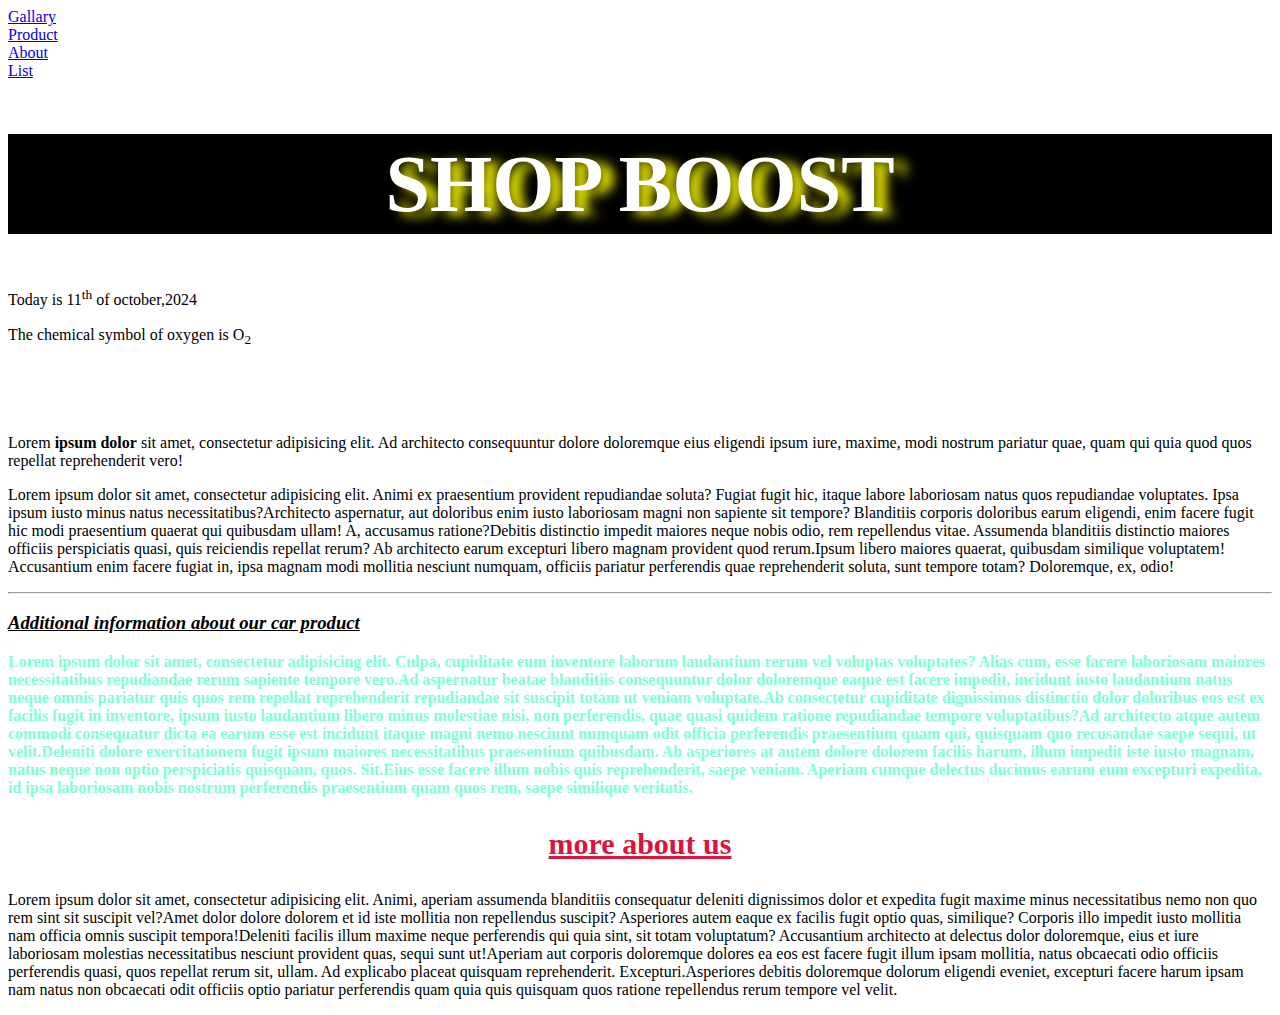
<file: index.html>
<!doctype html>
<html lang="en">
<head>
    <meta charset="UTF-8">
    <meta name="viewport"
          content="width=device-width, user-scalable=no, initial-scale=1.0, maximum-scale=1.0, minimum-scale=1.0">
    <meta http-equiv="X-UA-Compatible" content="ie=edge">
    <link rel="stylesheet" href="css/main.css">
    <link rel="icon" href="assets/home.png">
    <title>Homepage</title>
</head>
<body>
<a href=""></a>
<a href="gallary.html" target="_blank">Gallary</a><br>
<a href="product.html" target="_parent">Product</a><br>
<a href="about.html">About</a><br>
<a href="list.html">List</a>



<h1>SHOP BOOST</h1>
<p>Today is 11<sup>th</sup> of october,2024</p>
<p>The chemical symbol of oxygen is O<sub>2</sub></p>
<br><br><br>
<p>Lorem <b>ipsum dolor</b> sit amet, consectetur adipisicing elit. Ad architecto consequuntur dolore doloremque eius eligendi ipsum iure, maxime, modi nostrum pariatur quae, quam qui quia quod quos repellat reprehenderit vero!</p>
<p><span>Lorem ipsum dolor sit amet, consectetur adipisicing elit. Animi ex praesentium provident repudiandae soluta? Fugiat fugit hic, itaque labore laboriosam natus quos repudiandae voluptates. Ipsa ipsum iusto minus natus necessitatibus?</span><span>Architecto aspernatur, aut doloribus enim iusto laboriosam magni non sapiente sit tempore? Blanditiis corporis doloribus earum eligendi, enim facere fugit hic modi praesentium quaerat qui quibusdam ullam! A, accusamus ratione?</span><span>Debitis distinctio impedit maiores neque nobis odio, rem repellendus vitae. Assumenda blanditiis distinctio maiores officiis perspiciatis quasi, quis reiciendis repellat rerum? Ab architecto earum excepturi libero magnam provident quod rerum.</span><span>Ipsum libero maiores quaerat, quibusdam similique voluptatem! Accusantium enim facere fugiat in, ipsa magnam modi mollitia nesciunt numquam, officiis pariatur perferendis quae reprehenderit soluta, sunt tempore totam? Doloremque, ex, odio!</span></p>

<hr>

<h3> <u> <i>Additional information about our car product</i> </u> </h3>
<p style="color: aquamarine;font-weight: bold"><span>Lorem ipsum dolor sit amet, consectetur adipisicing elit. Culpa, cupiditate eum inventore laborum laudantium rerum vel voluptas voluptates? Alias cum, esse facere laboriosam maiores necessitatibus repudiandae rerum sapiente tempore vero.</span><span>Ad aspernatur beatae blanditiis consequuntur dolor doloremque eaque est facere impedit, incidunt iusto laudantium natus neque omnis pariatur quis quos rem repellat reprehenderit repudiandae sit suscipit totam ut veniam voluptate.</span><span>Ab consectetur cupiditate dignissimos distinctio dolor doloribus eos est ex facilis fugit in inventore, ipsum iusto laudantium libero minus molestiae nisi, non perferendis, quae quasi quidem ratione repudiandae tempore voluptatibus?</span><span>Ad architecto atque autem commodi consequatur dicta ea earum esse est incidunt itaque magni nemo nesciunt numquam odit officia perferendis praesentium quam qui, quisquam quo recusandae saepe sequi, ut velit.</span><span>Deleniti dolore exercitationem fugit ipsum maiores necessitatibus praesentium quibusdam. Ab asperiores at autem dolore dolorem facilis harum, illum impedit iste iusto magnam, natus neque non optio perspiciatis quisquam, quos. Sit.</span><span>Eius esse facere illum nobis quis reprehenderit, saepe veniam. Aperiam cumque delectus ducimus earum eum excepturi expedita, id ipsa laboriosam nobis nostrum perferendis praesentium quam quos rem, saepe similique veritatis.</span></p>
<h3 style="color: crimson;text-align: center;font-size: 30px"> <u>more about us</u> </h3>
<p><span>Lorem ipsum dolor sit amet, consectetur adipisicing elit. Animi, aperiam assumenda blanditiis consequatur deleniti dignissimos dolor et expedita fugit maxime minus necessitatibus nemo non quo rem sint sit suscipit vel?</span><span>Amet dolor dolore dolorem et id iste mollitia non repellendus suscipit? Asperiores autem eaque ex facilis fugit optio quas, similique? Corporis illo impedit iusto mollitia nam officia omnis suscipit tempora!</span><span>Deleniti facilis illum maxime neque perferendis qui quia sint, sit totam voluptatum? Accusantium architecto at delectus dolor doloremque, eius et iure laboriosam molestias necessitatibus nesciunt provident quas, sequi sunt ut!</span><span>Aperiam aut corporis doloremque dolores ea eos est facere fugit illum ipsam mollitia, natus obcaecati odio officiis perferendis quasi, quos repellat rerum sit, ullam. Ad explicabo placeat quisquam reprehenderit. Excepturi.</span><span>Asperiores debitis doloremque dolorum eligendi eveniet, excepturi facere harum ipsam nam natus non obcaecati odit officiis optio pariatur perferendis quam quia quis quisquam quos ratione repellendus rerum tempore vel velit.</span></p>







</body>
</html>
</file>
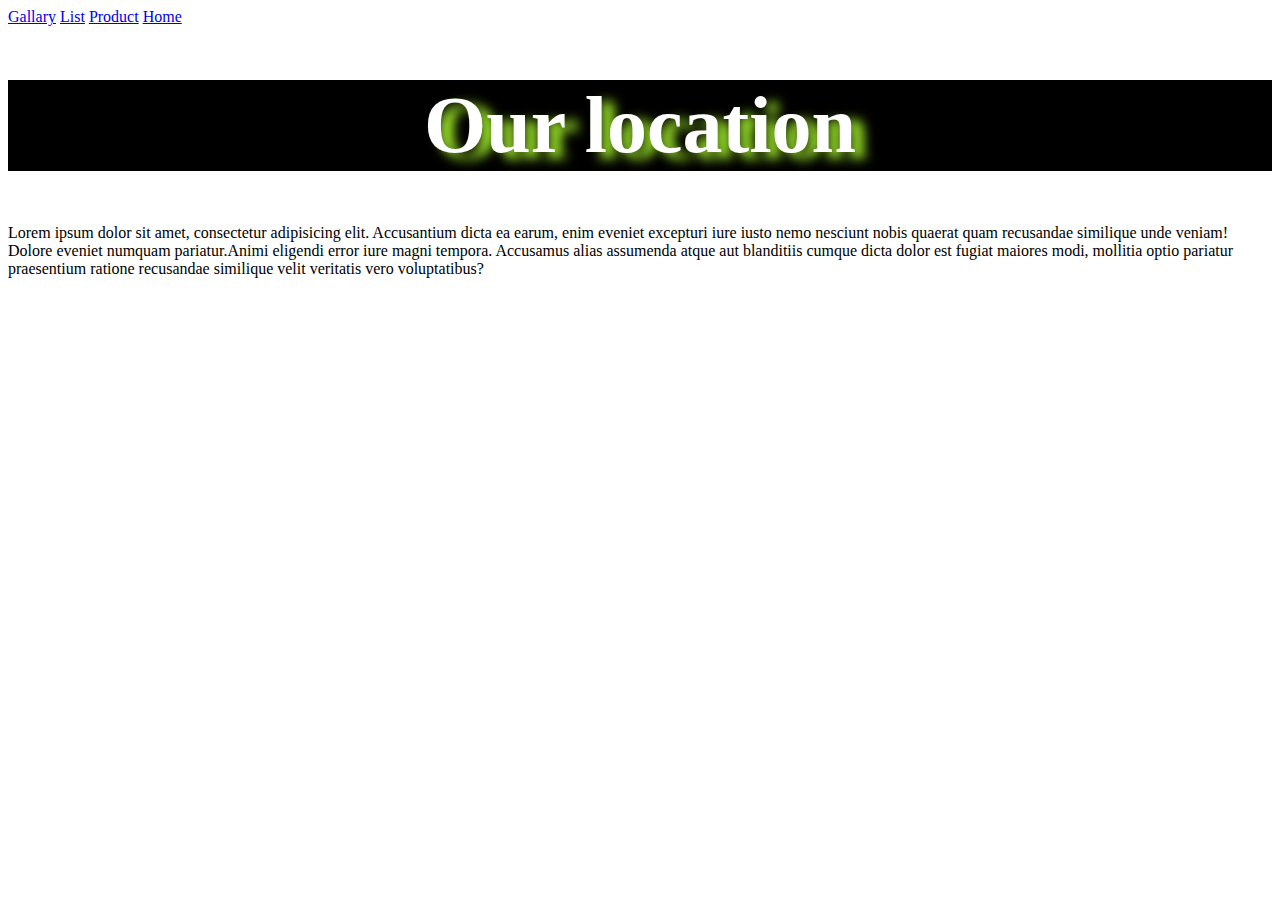
<file: about.html>
<!doctype html>
<html lang="en">
<head>
    <meta charset="UTF-8">
    <meta name="viewport"
          content="width=device-width, user-scalable=no, initial-scale=1.0, maximum-scale=1.0, minimum-scale=1.0">
    <meta http-equiv="X-UA-Compatible" content="ie=edge">
    <title>About us</title>
  <style>
    h1{
      text-align: center;
      background-color: black;
      color: white;
      font-size: 80px;
      font-weight: bolder;
      text-shadow: 12px 6px 12px greenyellow;
    }
  </style>
</head>
<body>
<a href="gallary.html">Gallary</a>
<a href="list.html">List</a>
<a href="product.html">Product</a>
<a href="index.html">Home</a>




<h1>Our location</h1>
<p><span>Lorem ipsum dolor sit amet, consectetur adipisicing elit. Accusantium dicta ea earum, enim eveniet excepturi iure iusto nemo nesciunt nobis quaerat quam recusandae similique unde veniam! Dolore eveniet numquam pariatur.</span><span>Animi eligendi error iure magni tempora. Accusamus alias assumenda atque aut blanditiis cumque dicta dolor est fugiat maiores modi, mollitia optio pariatur praesentium ratione recusandae similique velit veritatis vero voluptatibus?</span></p>
<iframe src="https://www.google.com/maps/embed?pb=!1m18!1m12!1m3!1d3988.846296276522!2d36.80071559999999!3d-1.2647607999999857!2m3!1f0!2f0!3f0!3m2!1i1024!2i768!4f13.1!3m3!1m2!1s0x182f1791a3266197%3A0x1b878049a1937f81!2sKipro%20Center%20Dental%20Clinic!5e0!3m2!1sen!2ske!4v1728997230081!5m2!1sen!2ske" width="100%" height="500" style="border:0;" allowfullscreen="" loading="lazy" referrerpolicy="no-referrer-when-downgrade"></iframe>




</body>
</html>
</file>
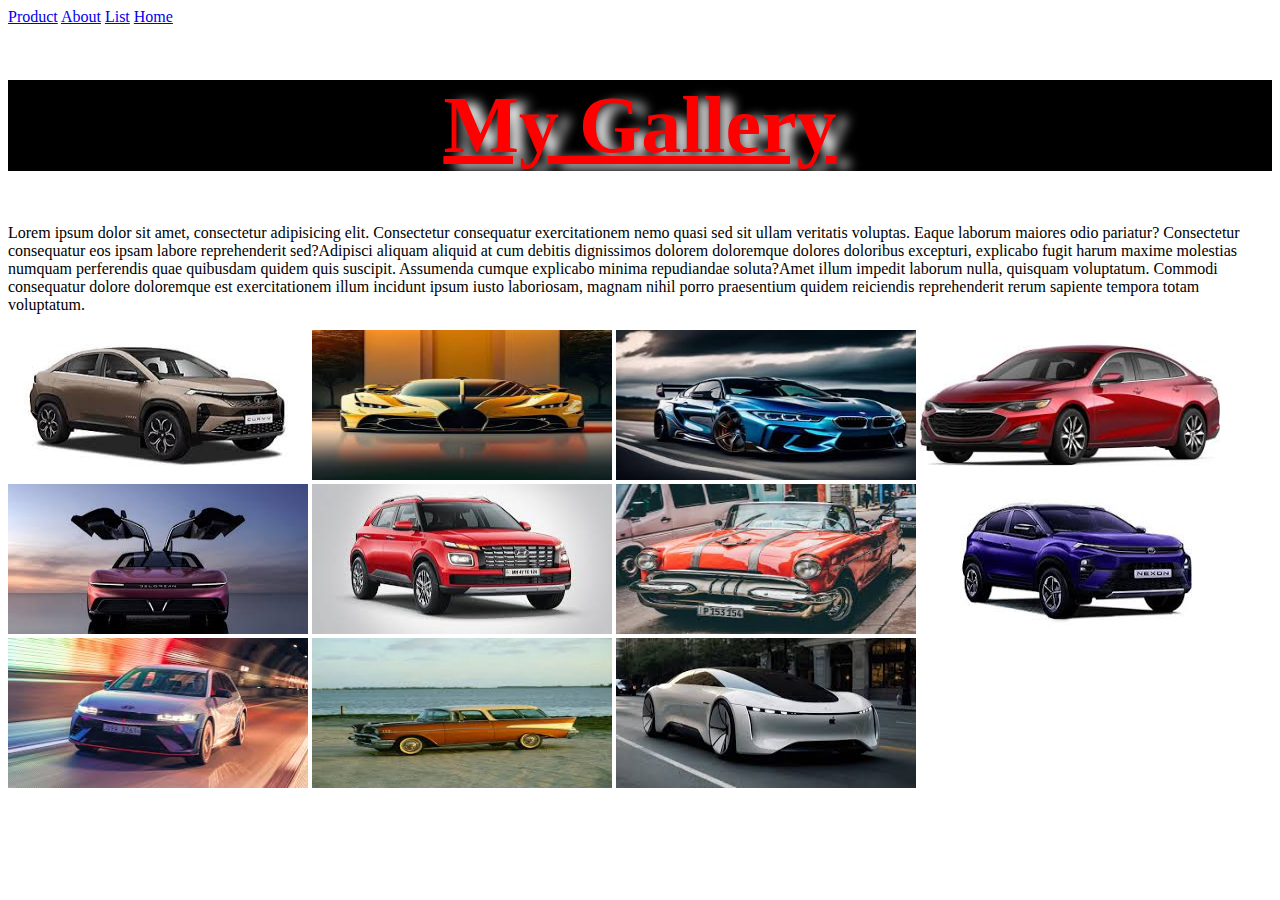
<file: gallary.html>
<!doctype html>
<html lang="en">
<head>
    <meta charset="UTF-8">
    <meta name="viewport"
          content="width=device-width, user-scalable=no, initial-scale=1.0, maximum-scale=1.0, minimum-scale=1.0">
    <meta http-equiv="X-UA-Compatible" content="ie=edge">
    <link rel="icon" href="assets/gallery.png">
    <title>Gallery page</title>
    <link rel="stylesheet" href="css/style.css">
</head>
<body>
<a href="product.html">Product</a>
<a href="about.html">About</a>
<a href=list.html">List</a>
<a href="index.html">Home</a>

<h1> My Gallery</h1>
<p><span>Lorem ipsum dolor sit amet, consectetur adipisicing elit. Consectetur consequatur exercitationem nemo quasi sed sit ullam veritatis voluptas. Eaque laborum maiores odio pariatur? Consectetur consequatur eos ipsam labore reprehenderit sed?</span><span>Adipisci aliquam aliquid at cum debitis dignissimos dolorem doloremque dolores doloribus excepturi, explicabo fugit harum maxime molestias numquam perferendis quae quibusdam quidem quis suscipit. Assumenda cumque explicabo minima repudiandae soluta?</span><span>Amet illum impedit laborum nulla, quisquam voluptatum. Commodi consequatur dolore doloremque est exercitationem illum incidunt ipsum iusto laboriosam, magnam nihil porro praesentium quidem reiciendis reprehenderit rerum sapiente tempora totam voluptatum.</span></p>
<img src="assets/car1.jpg" alt="">
<img src="assets/car2.jpg" alt="">
<img src="assets/car3.jpg" alt="">
<img src="assets/car4.jpg" alt="">
<img src="assets/car5.jpg" alt="">
<img src="assets/car 6.jpg" alt="">
<img src="assets/car7.jpg" alt="">
<img src="assets/car8.jpg" alt="">
<img src="assets/car9.jpg" alt="">
<img src="assets/car10.jpg" alt="">
<img src="assets/car11.jpg" alt="">















</body>
</html>
</file>
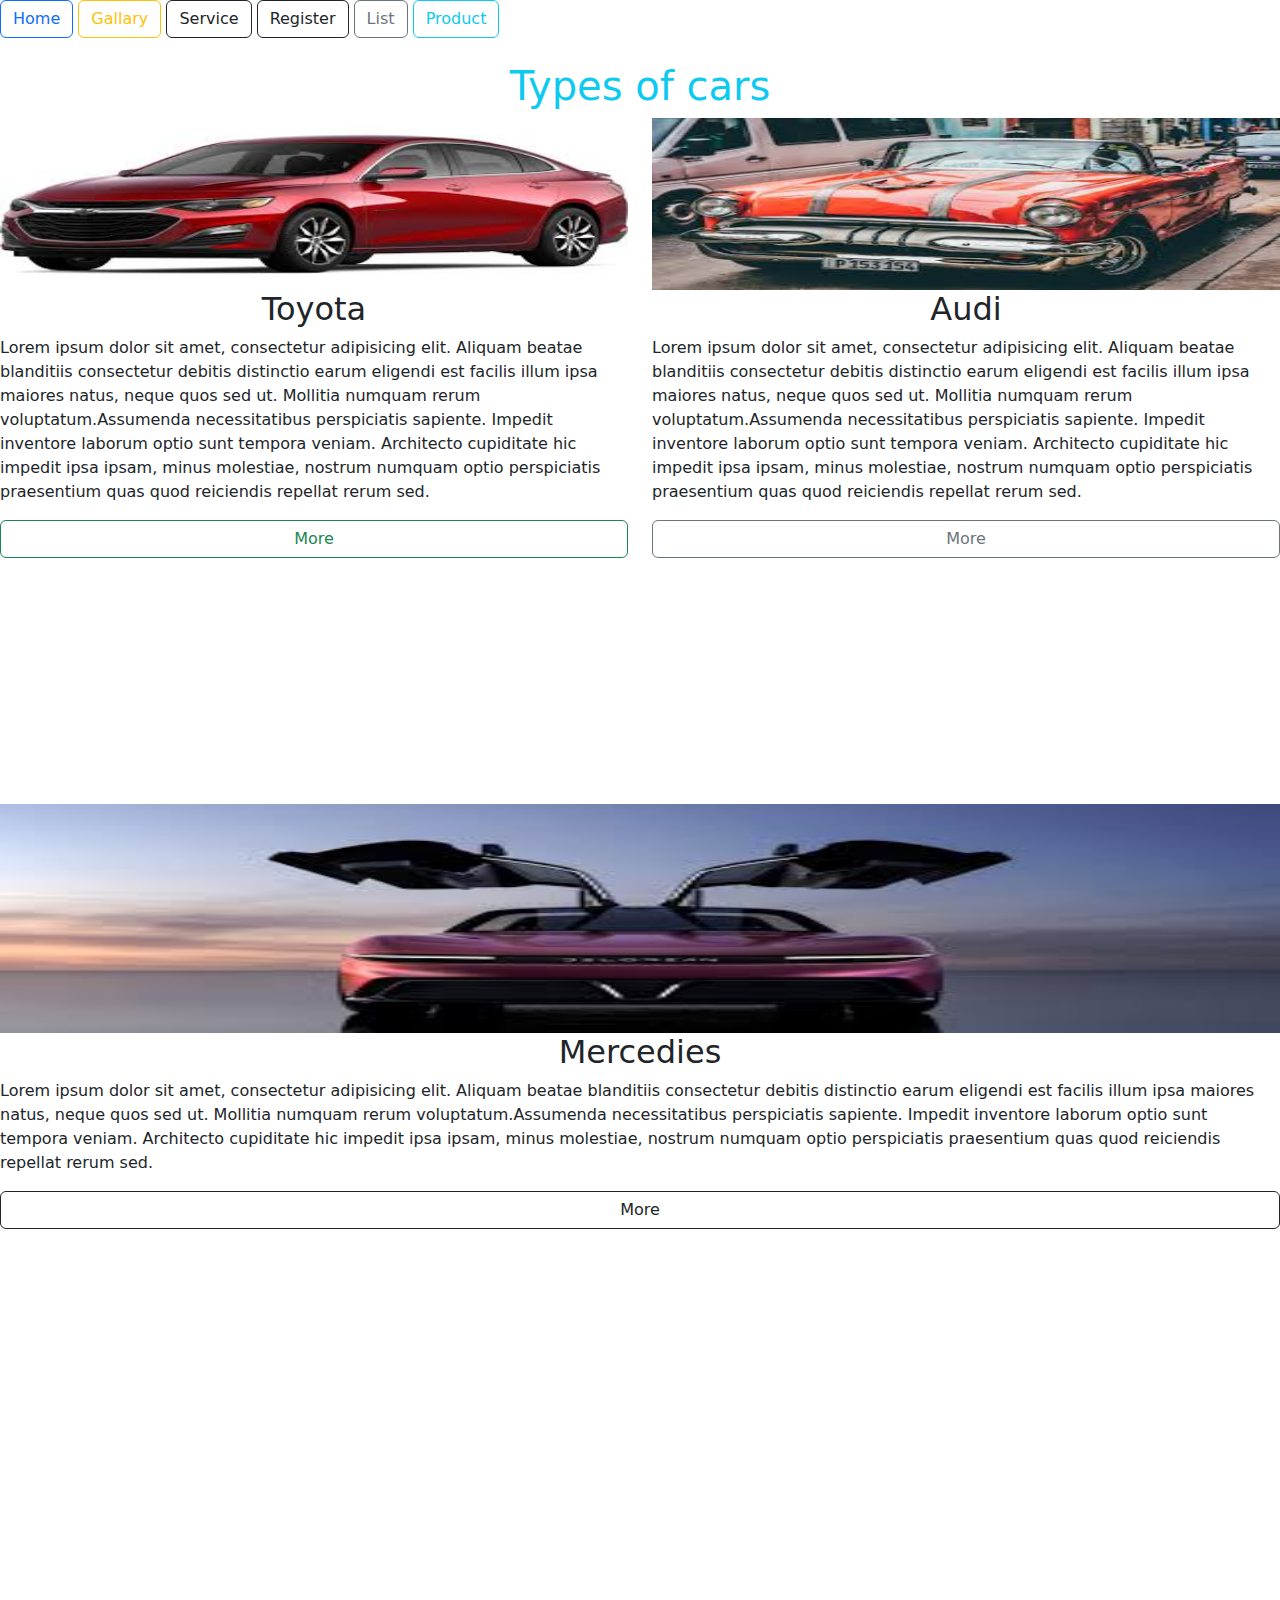
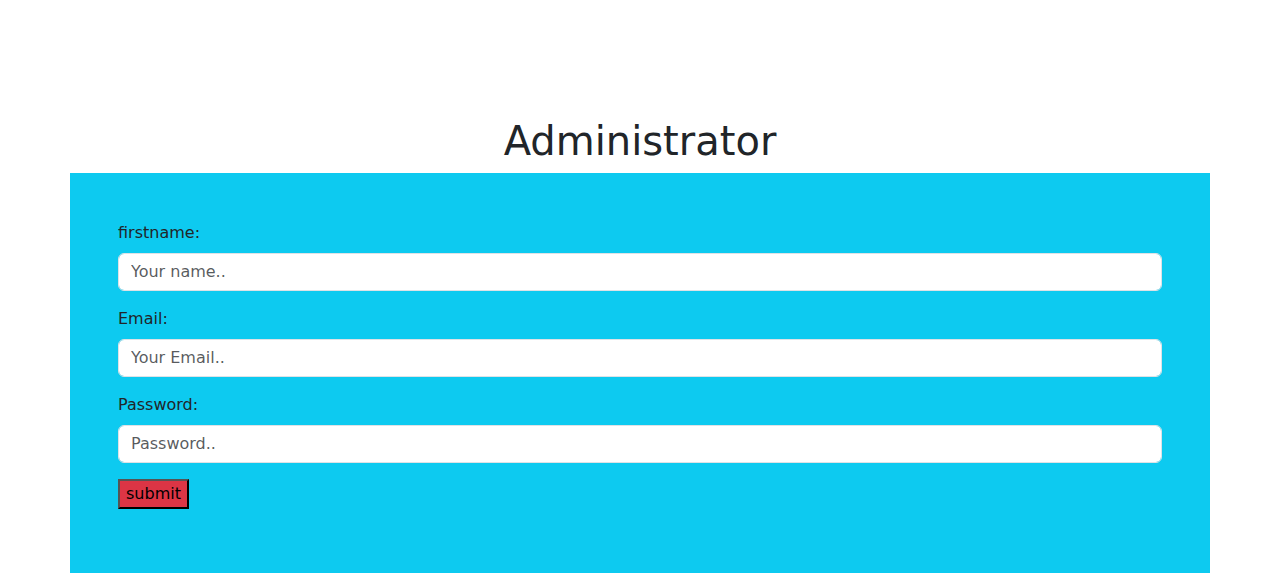
<file: landingpage.html>
<!doctype html>
<html lang="en">
<head>
    <meta charset="UTF-8">
    <meta name="viewport"
          content="width=device-width, user-scalable=no, initial-scale=1.0, maximum-scale=1.0, minimum-scale=1.0">
    <meta http-equiv="X-UA-Compatible" content="ie=edge">
    <link rel="stylesheet" href="bootsrap/css/bootstrap.min.css">
  <script src="bootsrap/js/bootstrap.min.js"></script>
    <title>neptune</title>
</head>
<body>

<a href="index.html" class="btn btn-outline-primary">Home</a>
<a href="gallary.html" class="btn btn-outline-warning">Gallary</a>
<a href="sevices.html" class="btn btn-outline-dark">Service</a>
<a href="register.html" class="btn btn-outline-dark">Register</a>
<a href="list.html" class="btn btn-outline-secondary">List</a>
<a href="product.html" class="btn btn-outline-info">Product</a>

<h1 class="text-center text-info mt-4" >Types of cars</h1>
<div class="row">
    <div class="col">
        <img src="assets/car4.jpg" alt="" class="w-100 h-25">
        <h2 class="text-center">Toyota</h2>
        <p><span>Lorem ipsum dolor sit amet, consectetur adipisicing elit. Aliquam beatae blanditiis consectetur debitis distinctio earum eligendi est facilis illum ipsa maiores natus, neque quos sed ut. Mollitia numquam rerum voluptatum.</span><span>Assumenda necessitatibus perspiciatis sapiente. Impedit inventore laborum optio sunt tempora veniam. Architecto cupiditate hic impedit ipsa ipsam, minus molestiae, nostrum numquam optio perspiciatis praesentium quas quod reiciendis repellat rerum sed.</span></p>
        <div class="d-grid">
            <button class="btn btn-outline-success">More</button>
        </div>
    </div>

    <div class="col">
        <img src="assets/car7.jpg" alt="" class="w-100 h-25">
        <h2 class="text-center">Audi</h2>
        <p><span>Lorem ipsum dolor sit amet, consectetur adipisicing elit. Aliquam beatae blanditiis consectetur debitis distinctio earum eligendi est facilis illum ipsa maiores natus, neque quos sed ut. Mollitia numquam rerum voluptatum.</span><span>Assumenda necessitatibus perspiciatis sapiente. Impedit inventore laborum optio sunt tempora veniam. Architecto cupiditate hic impedit ipsa ipsam, minus molestiae, nostrum numquam optio perspiciatis praesentium quas quod reiciendis repellat rerum sed.</span></p>
        <div class="d-grid">





            <button class="btn btn-outline-secondary">More</button>
        </div>
    </div>

    <div>
       <img src="assets/car5.jpg" alt="" class="w-100 h-25">
        <h2 class="text-center">Mercedies</h2>
        <p><span>Lorem ipsum dolor sit amet, consectetur adipisicing elit. Aliquam beatae blanditiis consectetur debitis distinctio earum eligendi est facilis illum ipsa maiores natus, neque quos sed ut. Mollitia numquam rerum voluptatum.</span><span>Assumenda necessitatibus perspiciatis sapiente. Impedit inventore laborum optio sunt tempora veniam. Architecto cupiditate hic impedit ipsa ipsam, minus molestiae, nostrum numquam optio perspiciatis praesentium quas quod reiciendis repellat rerum sed.</span></p>
        <div class="d-grid">
            <button class="btn btn-outline-dark">More</button>
        </div>
    </div>




</div>

<h1 class="text-center">Administrator</h1>
<form action="" class="bg-info container p-5">
    <label for="fname" class="form-label">firstname: </label>
    <input type="text" id="fname" name="firstname" placeholder="Your name.." required="required" class="form-control mb-3">
    <label for="email" class="form-label">Email: </label>
    <input type="email" id="email" name="email" placeholder="Your Email.." required="required" class="form-control mb-3">
    <label for="password" class="form-label">Password: </label>
    <input type="password" id="password" name="password" placeholder="Password.." required="required" class="form-control mb-3">

    <button type="submit" class="mb-3 bg-danger">submit</button>




</form>









</body>
</html>
</file>
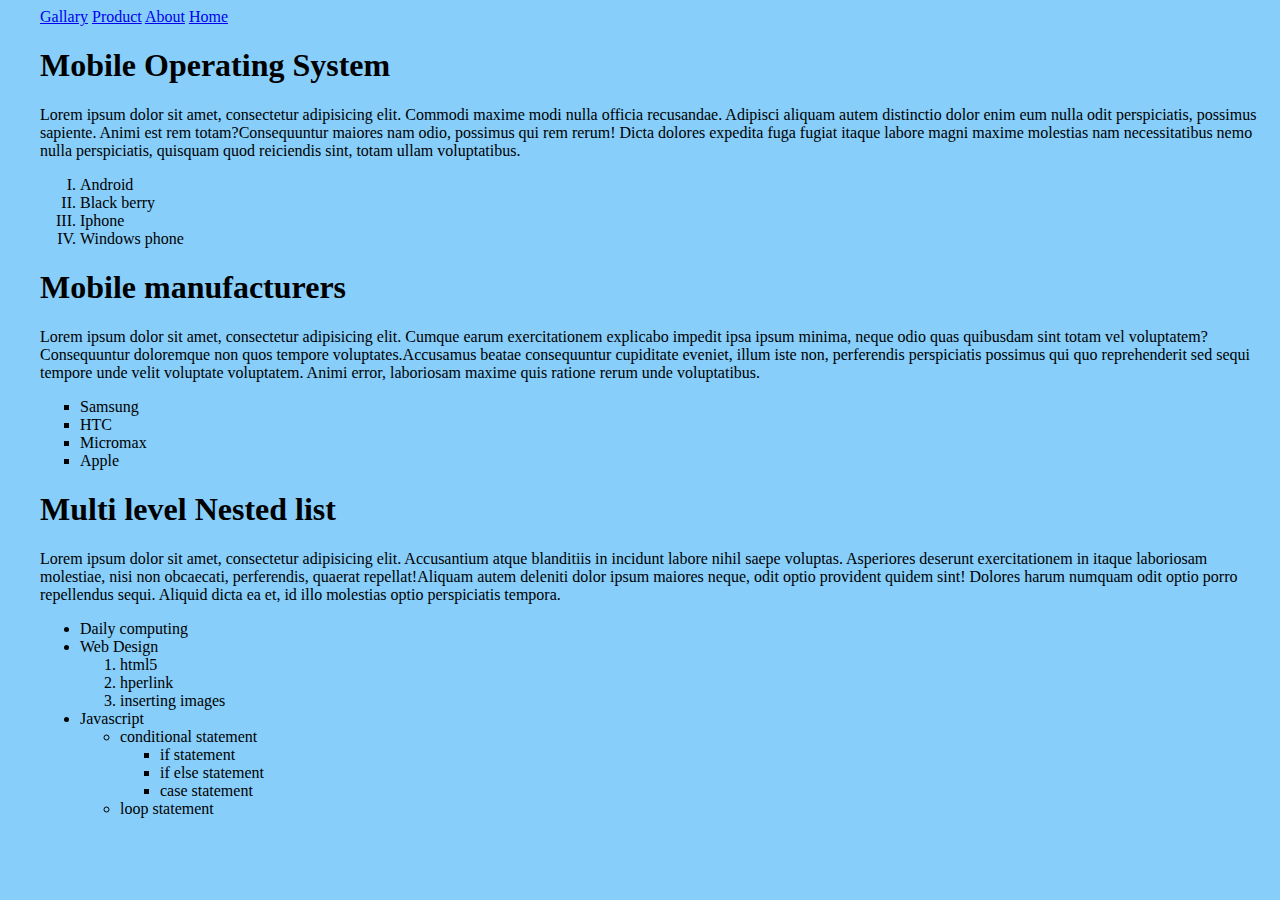
<file: list.html>
<!doctype html>
<html lang="en">
<head>
    <meta charset="UTF-8">
    <meta name="viewport"
          content="width=device-width, user-scalable=no, initial-scale=1.0, maximum-scale=1.0, minimum-scale=1.0">
    <meta http-equiv="X-UA-Compatible" content="ie=edge">
  <link rel="icon" href="assets/list.png">
    <title>list page</title>
  <style>
    body{
      background-color: lightskyblue;
      margin-left: 40px;
    }


  </style>
</head>
<body>
<a href="gallary.html">Gallary</a>
<a href="product.html">Product</a>
<a href="about.html">About</a>
<a href="index.html">Home</a>

<h1>Mobile Operating System</h1>
<p><span>Lorem ipsum dolor sit amet, consectetur adipisicing elit. Commodi maxime modi nulla officia recusandae. Adipisci aliquam autem distinctio dolor enim eum nulla odit perspiciatis, possimus sapiente. Animi est rem totam?</span><span>Consequuntur maiores nam odio, possimus qui rem rerum! Dicta dolores expedita fuga fugiat itaque labore magni maxime molestias nam necessitatibus nemo nulla perspiciatis, quisquam quod reiciendis sint, totam ullam voluptatibus.</span></p>
<ol type="I">
  <li>Android</li>
  <li>Black berry</li>
  <li>Iphone</li>
  <li>Windows phone</li>

</ol>

<h1>Mobile manufacturers</h1>
<p><span>Lorem ipsum dolor sit amet, consectetur adipisicing elit. Cumque earum exercitationem explicabo impedit ipsa ipsum minima, neque odio quas quibusdam sint totam vel voluptatem? Consequuntur doloremque non quos tempore voluptates.</span><span>Accusamus beatae consequuntur cupiditate eveniet, illum iste non, perferendis perspiciatis possimus qui quo reprehenderit sed sequi tempore unde velit voluptate voluptatem. Animi error, laboriosam maxime quis ratione rerum unde voluptatibus.</span></p>
<ul style="list-style-type: square">
  <li>Samsung</li>
  <li>HTC</li>
  <li>Micromax</li>
  <li>Apple</li>

</ul>

<h1>Multi level Nested list </h1>
<p><span>Lorem ipsum dolor sit amet, consectetur adipisicing elit. Accusantium atque blanditiis in incidunt labore nihil saepe voluptas. Asperiores deserunt exercitationem in itaque laboriosam molestiae, nisi non obcaecati, perferendis, quaerat repellat!</span><span>Aliquam autem deleniti dolor ipsum maiores neque, odit optio provident quidem sint! Dolores harum numquam odit optio porro repellendus sequi. Aliquid dicta ea et, id illo molestias optio perspiciatis tempora.</span></p>
<ul>
  <li>Daily computing</li>
  <li>Web Design
     <ol>
       <li>html5</li>
       <li>hperlink</li>
       <li>inserting images</li>
     </ol>

  </li>
  <li>Javascript
    <ul>
      <li>conditional statement
         <ul>
           <li>if statement</li>
           <li>if else statement</li>
           <li>case statement</li>
         </ul>

      </li>
      <li>loop statement</li>
    </ul>



  </li>
</ul>






</body>
</html>
</file>
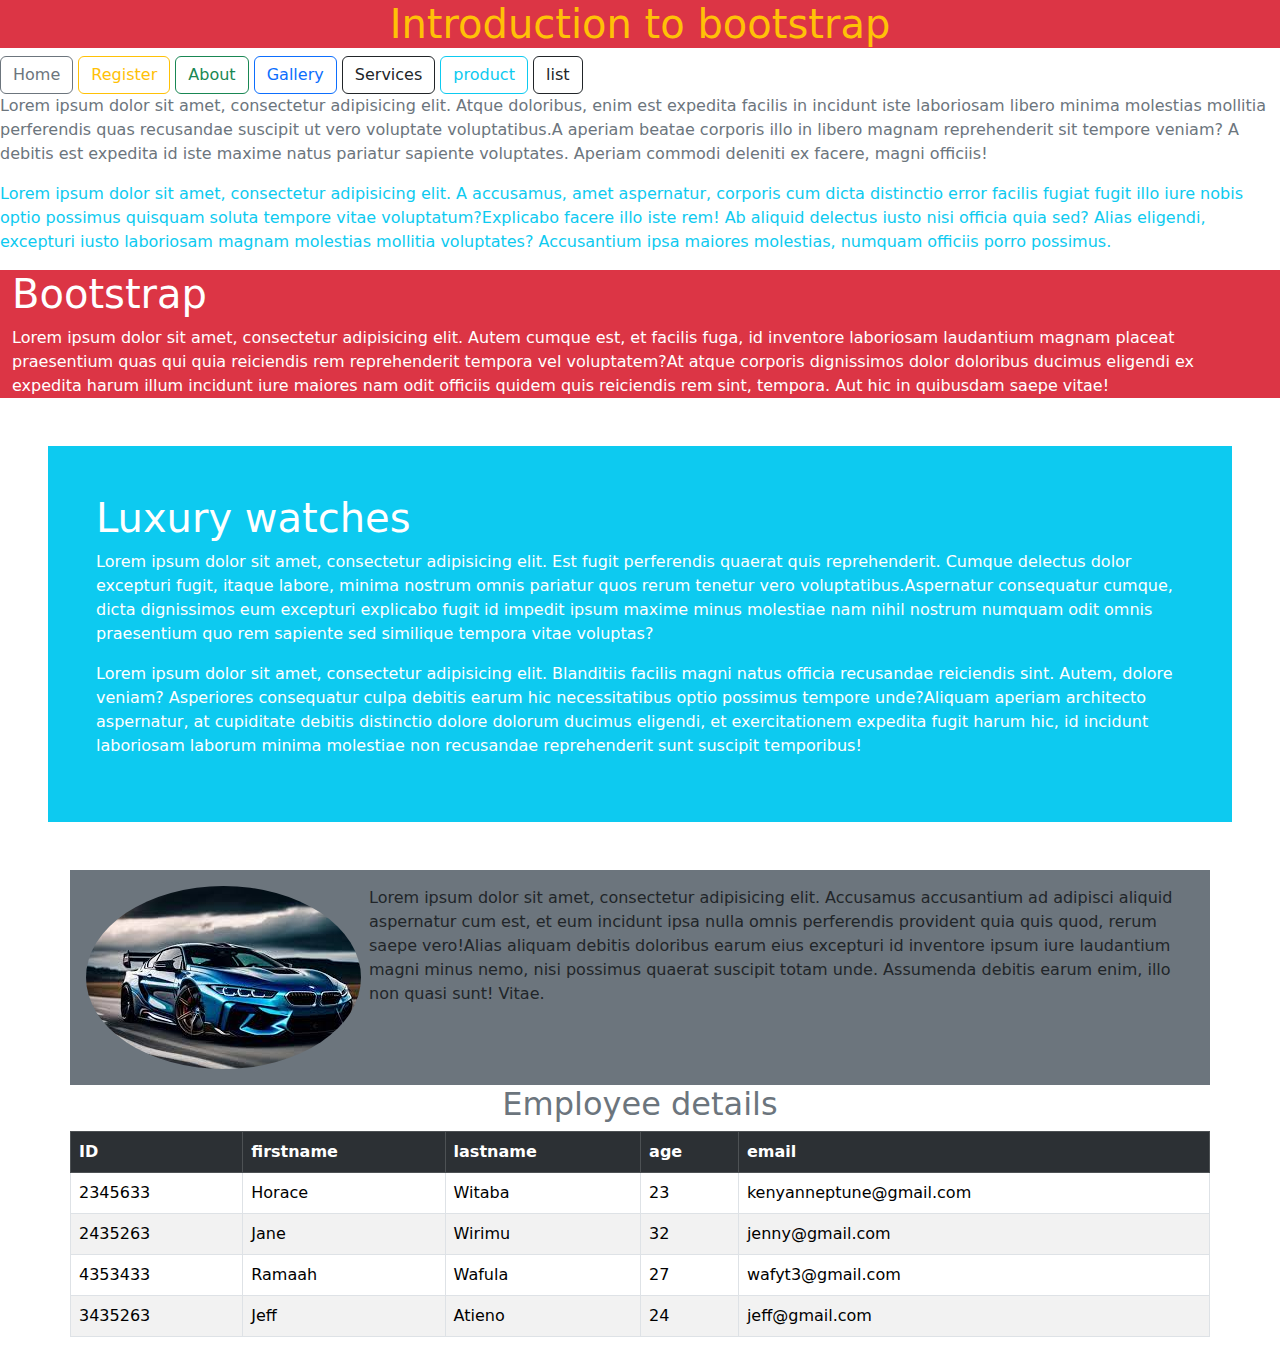
<file: main.html>
<!doctype html>
<html lang="en">
<head>
    <meta charset="UTF-8">
    <meta name="viewport"
          content="width=device-width, user-scalable=no, initial-scale=1.0, maximum-scale=1.0, minimum-scale=1.0">
    <meta http-equiv="X-UA-Compatible" content="ie=edge">
    <title>Neptune</title>
    <link rel="stylesheet" href="bootsrap/css/bootstrap.min.css">
    <script src="bootsrap/js/bootstrap.min.js"></script>
</head>
<body>
<h1 class="text-warning text-center bg-danger">Introduction to bootstrap</h1>
<button class="btn btn-outline-secondary">Home</button>
<button class="btn btn-outline-warning">Register</button>
<button class="btn btn-outline-success">About</button>
<button class="btn btn-outline-primary">Gallery</button>
<button class="btn btn-outline-dark">Services</button>
<button class="btn btn-outline-info">product</button>
<button class="btn btn-outline-dark">list</button>
<p class="text-secondary"><span>Lorem ipsum dolor sit amet, consectetur adipisicing elit. Atque doloribus, enim est expedita facilis in incidunt iste laboriosam libero minima molestias mollitia perferendis quas recusandae suscipit ut vero voluptate voluptatibus.</span><span>A aperiam beatae corporis illo in libero magnam reprehenderit sit tempore veniam? A debitis est expedita id iste maxime natus pariatur sapiente voluptates. Aperiam commodi deleniti ex facere, magni officiis!</span></p>
<p class="text-info"><span>Lorem ipsum dolor sit amet, consectetur adipisicing elit. A accusamus, amet aspernatur, corporis cum dicta distinctio error facilis fugiat fugit illo iure nobis optio possimus quisquam soluta tempore vitae voluptatum?</span><span>Explicabo facere illo iste rem! Ab aliquid delectus iusto nisi officia quia sed? Alias eligendi, excepturi iusto laboriosam magnam molestias mollitia voluptates? Accusantium ipsa maiores molestias, numquam officiis porro possimus.</span></p>

<div class="bg-danger text-white container-fluid">
    <h1>Bootstrap</h1>
    <p><span>Lorem ipsum dolor sit amet, consectetur adipisicing elit. Autem cumque est, et facilis fuga, id inventore laboriosam laudantium magnam placeat praesentium quas qui quia reiciendis rem reprehenderit tempora vel voluptatem?</span><span>At atque corporis dignissimos dolor doloribus ducimus eligendi ex expedita harum illum incidunt iure maiores nam odit officiis quidem quis reiciendis rem sint, tempora. Aut hic in quibusdam saepe vitae!</span></p>

</div>
<div class="bg-info text-white m-5 p-5">
    <h1>Luxury watches</h1>
    <p><span>Lorem ipsum dolor sit amet, consectetur adipisicing elit. Est fugit perferendis quaerat quis reprehenderit. Cumque delectus dolor excepturi fugit, itaque labore, minima nostrum omnis pariatur quos rerum tenetur vero voluptatibus.</span><span>Aspernatur consequatur cumque, dicta dignissimos eum excepturi explicabo fugit id impedit ipsum maxime minus molestiae nam nihil nostrum numquam odit omnis praesentium quo rem sapiente sed similique tempora vitae voluptas?</span></p>
    <p><span>Lorem ipsum dolor sit amet, consectetur adipisicing elit. Blanditiis facilis magni natus officia recusandae reiciendis sint. Autem, dolore veniam? Asperiores consequatur culpa debitis earum hic necessitatibus optio possimus tempore unde?</span><span>Aliquam aperiam architecto aspernatur, at cupiditate debitis distinctio dolore dolorum ducimus eligendi, et exercitationem expedita fugit harum hic, id incidunt laboriosam laborum minima molestiae non recusandae reprehenderit sunt suscipit temporibus!</span></p>
</div>

<div class="bg-secondary container p-3 d-flex">
    <img src="assets/car3.jpg" alt="" class="me-2 rounded-circle w-25 h-25">
    <p><span>Lorem ipsum dolor sit amet, consectetur adipisicing elit. Accusamus accusantium ad adipisci aliquid aspernatur cum est, et eum incidunt ipsa nulla omnis perferendis provident quia quis quod, rerum saepe vero!</span><span>Alias aliquam debitis doloribus earum eius excepturi id inventore ipsum iure laudantium magni minus nemo, nisi possimus quaerat suscipit totam unde. Assumenda debitis earum enim, illo non quasi sunt! Vitae.</span></p>

</div>

<h2 class="text-center text-secondary ">Employee details</h2>
<table class="table table-bordered table-striped table-hover container">
    <tr class="table-dark">
        <th>ID</th>
        <th>firstname</th>
        <th>lastname</th>
        <th>age</th>
        <th>email</th>
    </tr>

    <tr>

        <td>2345633</td>
        <td>Horace</td>
        <td>Witaba</td>
        <td>23</td>
        <td>kenyanneptune@gmail.com</td>
    </tr>

    <tr>
        <td>2435263</td>
        <td>Jane</td>
        <td>Wirimu</td>
        <td>32</td>
        <td>jenny@gmail.com</td>
    </tr>
    <tr>
        <td>4353433</td>
        <td>Ramaah</td>
        <td>Wafula</td>
        <td>27</td>
        <td>wafyt3@gmail.com</td>
    </tr>
    <tr>
        <td>3435263</td>
        <td>Jeff</td>
        <td>Atieno</td>
        <td>24</td>
        <td>jeff@gmail.com</td>
    </tr>



</table>
















</body>
</html>
</file>
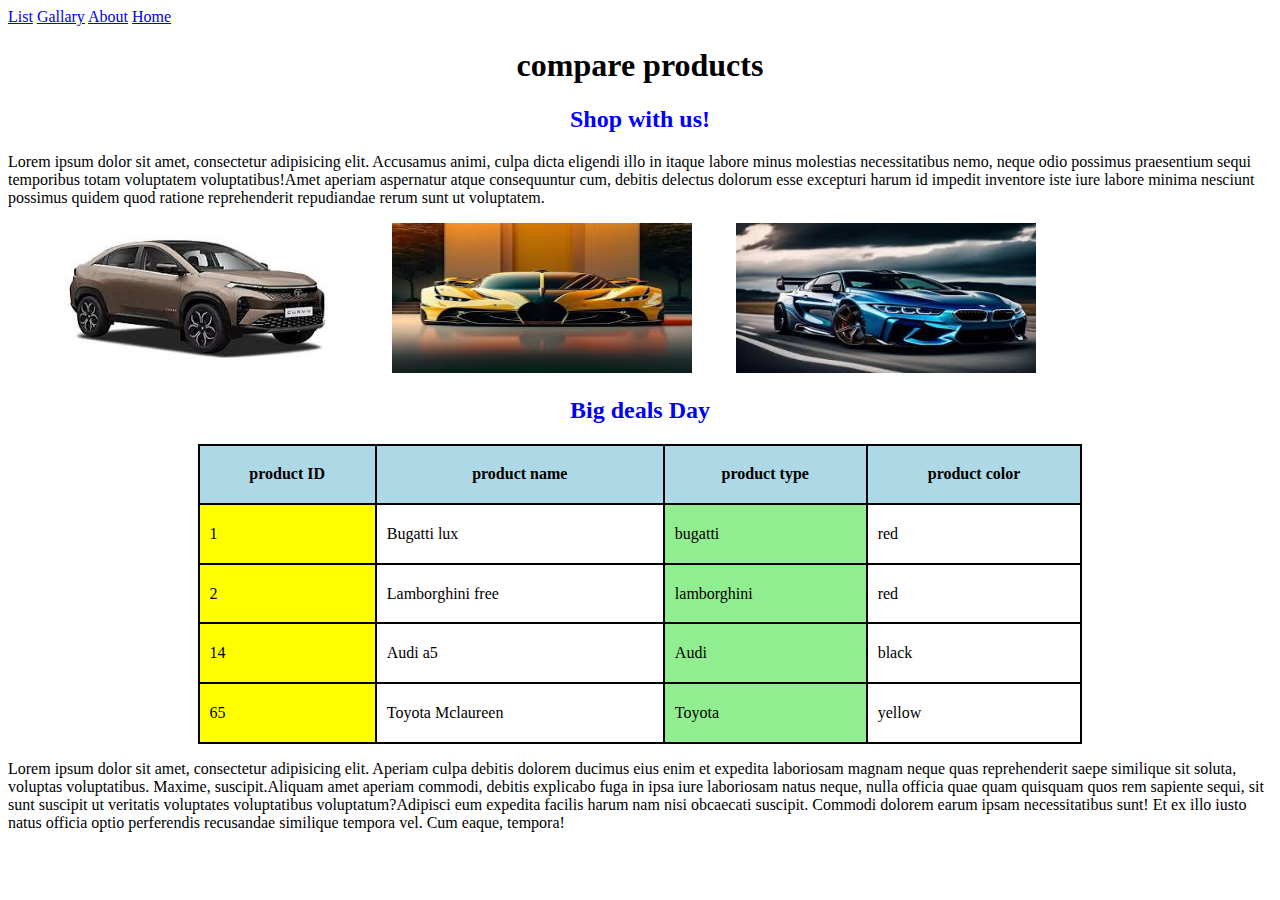
<file: product.html>
<!doctype html>
<html lang="en">
<head>
    <meta charset="UTF-8">
    <meta name="viewport"
          content="width=device-width, user-scalable=no, initial-scale=1.0, maximum-scale=1.0, minimum-scale=1.0">
    <meta http-equiv="X-UA-Compatible" content="ie=edge">
    <link rel="icon" href="assets/product.png">
    <title>Product info</title>

    <style>
        h1{
            text-align: center;
            font-weight: bold;
        }
        h2{
            text-align: center;
            color: blue;

        }
        img{
            width: 300px;
            height: 150px;
            margin-left: 40px;
        }
        table, th, td {
            border: 2px solid black;
            border-collapse: collapse;

        }
        table{
            width: 70%;
            height: 300px;
            margin: auto;

        }
        td{
            padding-left: 10px;
        }
        .one{
            background-color: yellow;
        }
        .two{
            background-color: lightgreen;
        }

    </style>
</head>
<body>

<a href="list.html">List</a>
<a href="gallary.html">Gallary</a>
<a href="about.html">About</a>
<a href="index.html">Home</a>



<h1>compare products</h1>
<h2>Shop with us!</h2>
<p><span>Lorem ipsum dolor sit amet, consectetur adipisicing elit. Accusamus animi, culpa dicta eligendi illo in itaque labore minus molestias necessitatibus nemo, neque odio possimus praesentium sequi temporibus totam voluptatem voluptatibus!</span><span>Amet aperiam aspernatur atque consequuntur cum, debitis delectus dolorum esse excepturi harum id impedit inventore iste iure labore minima nesciunt possimus quidem quod ratione reprehenderit repudiandae rerum sunt ut voluptatem.</span></p>
<img src="assets/car1.jpg" alt="">
<img src="assets/car2.jpg" alt="">
<img src="assets/car3.jpg" alt="">

<h2>Big deals Day</h2>
 <table>
     <tr style="background-color: lightblue">
         <th>product ID</th>
         <th>product name</th>
         <th>product type</th>
         <th>product color</th>
     </tr>
     <tr>
         <td class="one">1</td>
         <td>Bugatti lux</td>
         <td class="two">bugatti</td>
         <td>red</td>

     </tr>
     <tr>
         <td class="one">2</td>
         <td>Lamborghini free</td>
         <td class="two">lamborghini</td>
         <td>red</td>
     </tr>
     <tr>
         <td class="one">14</td>
         <td>Audi a5</td>
         <td class="two">Audi</td>
         <td>black</td>
     </tr>
     <tr>
         <td class="one">65</td>
         <td>Toyota Mclaureen</td>
         <td class="two">Toyota</td>
         <td>yellow</td>
     </tr>



 </table>
<p><span>Lorem ipsum dolor sit amet, consectetur adipisicing elit. Aperiam culpa debitis dolorem ducimus eius enim et expedita laboriosam magnam neque quas reprehenderit saepe similique sit soluta, voluptas voluptatibus. Maxime, suscipit.</span><span>Aliquam amet aperiam commodi, debitis explicabo fuga in ipsa iure laboriosam natus neque, nulla officia quae quam quisquam quos rem sapiente sequi, sit sunt suscipit ut veritatis voluptates voluptatibus voluptatum?</span><span>Adipisci eum expedita facilis harum nam nisi obcaecati suscipit. Commodi dolorem earum ipsam necessitatibus sunt! Et ex illo iusto natus officia optio perferendis recusandae similique tempora vel. Cum eaque, tempora!</span></p>






</body>
</html>
</file>
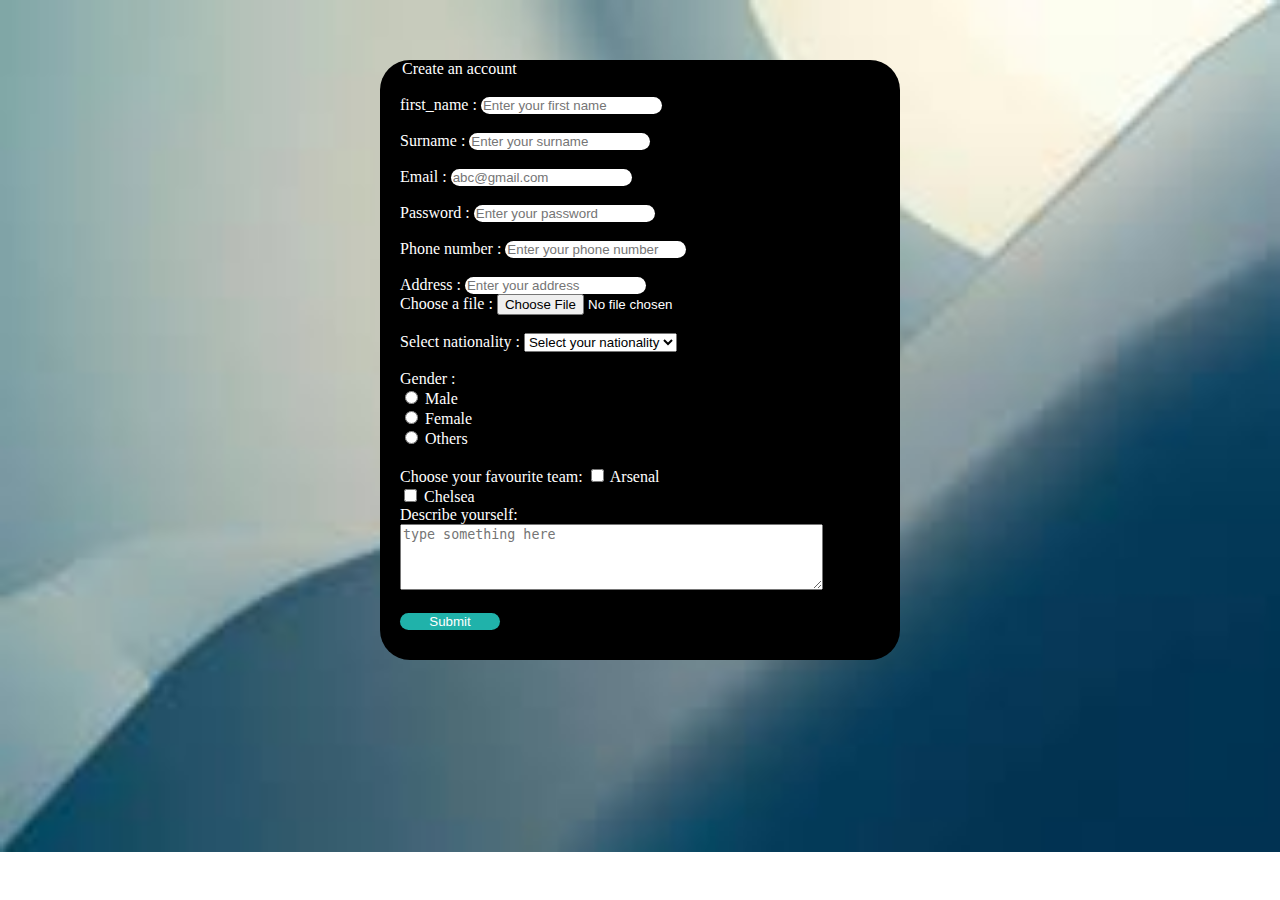
<file: register.html>
<!doctype html>
<html lang="en">
<head>
    <meta charset="UTF-8">
    <meta name="viewport"
          content="width=device-width, user-scalable=no, initial-scale=1.0, maximum-scale=1.0, minimum-scale=1.0">
    <meta http-equiv="X-UA-Compatible" content="ie=edge">
    <title>Register page</title>
    <link rel="stylesheet" href="css/register.css">
    <style>
        body{
            background-image: url("assets/back.jpg");
            background-repeat: no-repeat;
            background-size: cover;
        }
    </style>
</head>
<body>

<form action="">
    <legend>Create an account</legend>
    <br>
    <label for="fname">first_name :</label>
    <input id="fname" type="text" placeholder="Enter your first name" required="required"><br><br>


    <label for="sname">Surname :</label>
    <input id="sname" type="text" placeholder="Enter your surname" required="required"><br><br>

    <label for="email">Email :</label>
    <input id="email" type="email" placeholder="abc@gmail.com" required="required"><br><br>

    <label for="password">Password :</label>
    <input id="password" type="password" placeholder="Enter your password" required="required"><br><br>

    <label for="phone">Phone number :</label>
    <input id="phone" type="tel" placeholder="Enter your phone number" required="required"><br><br>

    <label for="address">Address :</label>
    <input id="address" type="number" placeholder="Enter your address" required="required"><br>

    <label for="file">Choose a file :</label>
    <input id="file" type="file"><br><br>

    <label for="nationality">Select nationality :</label>
    <select id="nationality">
        <option value="" disabled selected>Select your nationality</option>
        <option value=" " >Dutch</option>
        <option value=" " >Kenya</option>
        <option value=" " >Uganda</option>
        <option value=" " >Tanzania</option>
        <option value=" " >Rwanda</option>


    </select><br><br>

    <label>Gender :</label><br>
    <input type="radio" id="male">
    <label for="male">Male</label><br>

    <input type="radio" id="female">
    <label for="female">Female</label><br>

    <input type="radio" id="others">
    <label for="others">Others</label><br><br>

    <label>Choose your favourite team: </label>
    <input type="checkbox" id="arsenal">
    <label for="arsenal">Arsenal</label><br>
    <input type="checkbox" id="chelsea">
    <label for="chelsea">Chelsea</label><br>

    <label for="message">Describe yourself:</label><br>
    <textarea rows="4" cols="50" id="message" placeholder="type something here" max></textarea><br><br>
    <button>Submit</button>







</form>








</body>
</html>
</file>
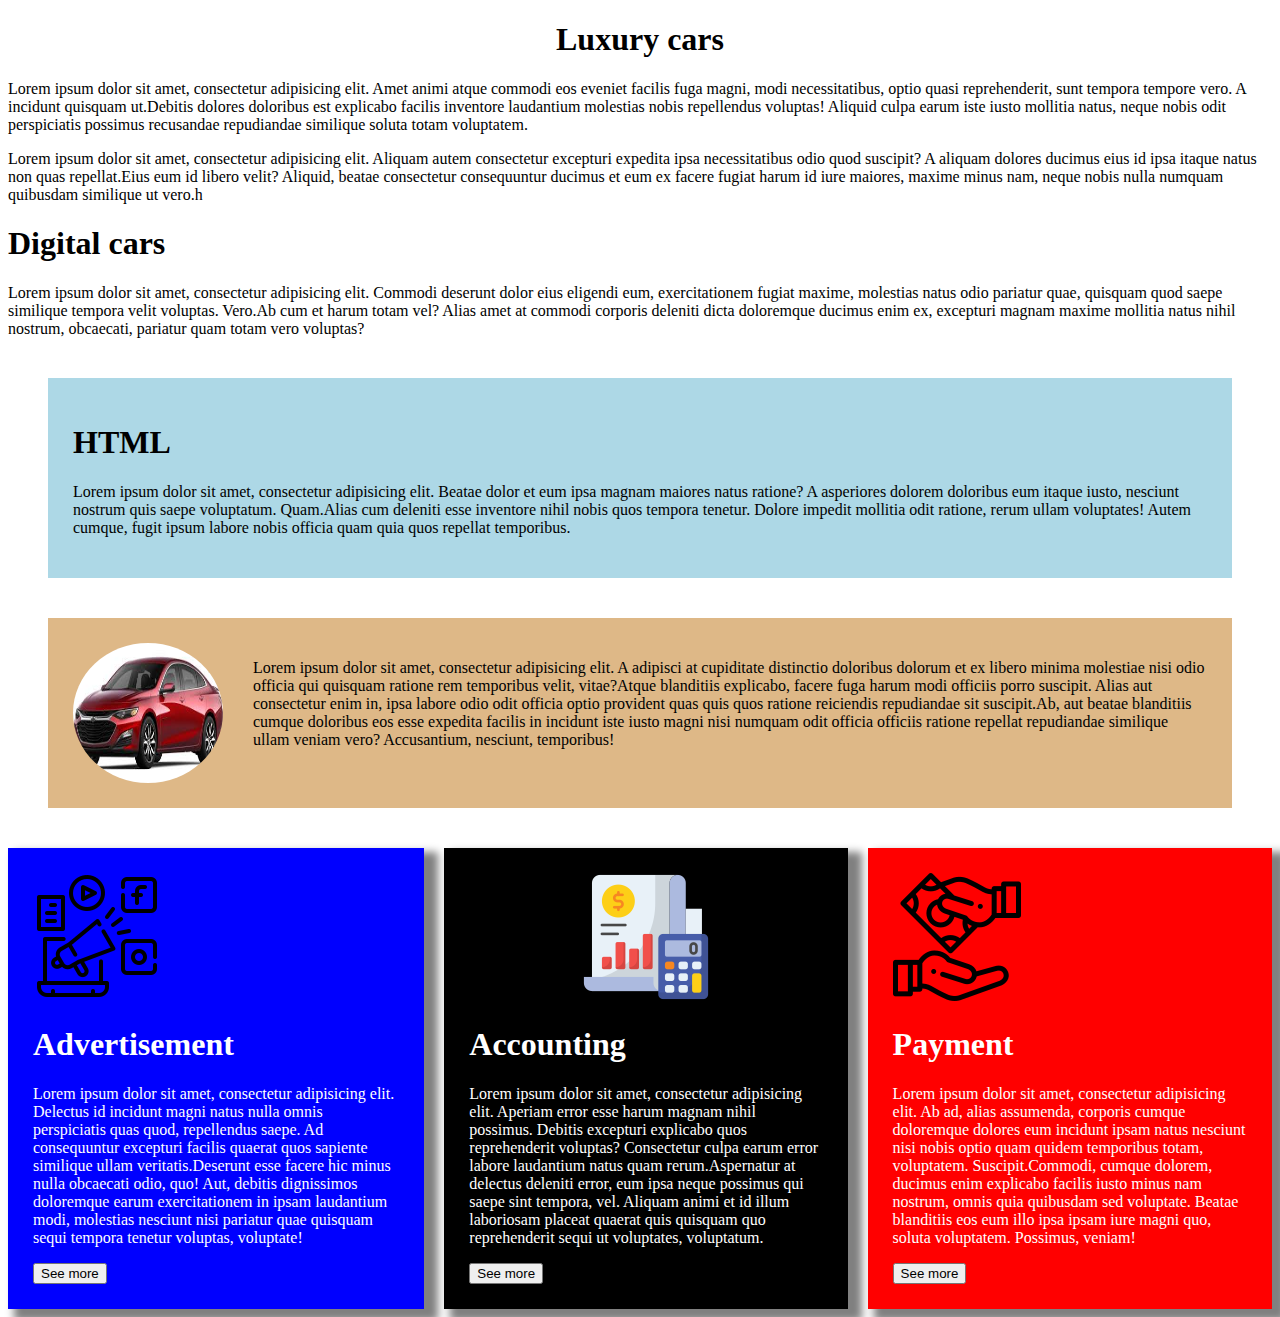
<file: sevices.html>
<!doctype html>
<html lang="en">
<head>
    <meta charset="UTF-8">
    <meta name="viewport"
          content="width=device-width, user-scalable=no, initial-scale=1.0, maximum-scale=1.0, minimum-scale=1.0">
    <meta http-equiv="X-UA-Compatible" content="ie=edge">
    <link rel="icon" href="assets/services.png">
    <title>Services</title>
    <link rel="stylesheet" href="css/sevice.css">
</head>
<body>
<h1 id="heading1">Luxury cars</h1>
<p><span>Lorem ipsum dolor sit amet, consectetur adipisicing elit. Amet animi atque commodi eos eveniet facilis fuga magni, modi necessitatibus, optio quasi reprehenderit, sunt tempora tempore vero. A incidunt quisquam ut.</span><span>Debitis dolores doloribus est explicabo facilis inventore laudantium molestias nobis repellendus voluptas! Aliquid culpa earum iste iusto mollitia natus, neque nobis odit perspiciatis possimus recusandae repudiandae similique soluta totam voluptatem.</span></p>
<p class="paragraph"><span>Lorem ipsum dolor sit amet, consectetur adipisicing elit. Aliquam autem consectetur excepturi expedita ipsa necessitatibus odio quod suscipit? A aliquam dolores ducimus eius id ipsa itaque natus non quas repellat.</span><span>Eius eum id libero velit? Aliquid, beatae consectetur consequuntur ducimus et eum ex facere fugiat harum id iure maiores, maxime minus nam, neque nobis nulla numquam quibusdam similique ut vero.</span>h</p>
<h1 id="heading2">Digital cars</h1>
<p class="paragraph"><span>Lorem ipsum dolor sit amet, consectetur adipisicing elit. Commodi deserunt dolor eius eligendi eum, exercitationem fugiat maxime, molestias natus odio pariatur quae, quisquam quod saepe similique tempora velit voluptas. Vero.</span><span>Ab cum et harum totam vel? Alias amet at commodi corporis deleniti dicta doloremque ducimus enim ex, excepturi magnam maxime mollitia natus nihil nostrum, obcaecati, pariatur quam totam vero voluptas?</span></p>
<div id="mydivision">
    <h1>HTML</h1>
    <p><span>Lorem ipsum dolor sit amet, consectetur adipisicing elit. Beatae dolor et eum ipsa magnam maiores natus ratione? A asperiores dolorem doloribus eum itaque iusto, nesciunt nostrum quis saepe voluptatum. Quam.</span><span>Alias cum deleniti esse inventore nihil nobis quos tempora tenetur. Dolore impedit mollitia odit ratione, rerum ullam voluptates! Autem cumque, fugit ipsum labore nobis officia quam quia quos repellat temporibus.</span></p>
    
</div>

<div id="test">
    <img src="assets/car4.jpg" alt="">
    <p><span>Lorem ipsum dolor sit amet, consectetur adipisicing elit. A adipisci at cupiditate distinctio doloribus dolorum et ex libero minima molestiae nisi odio officia qui quisquam ratione rem temporibus velit, vitae?</span><span>Atque blanditiis explicabo, facere fuga harum modi officiis porro suscipit. Alias aut consectetur enim in, ipsa labore odio odit officia optio provident quas quis quos ratione reiciendis repudiandae sit suscipit.</span><span>Ab, aut beatae blanditiis cumque doloribus eos esse expedita facilis in incidunt iste iusto magni nisi numquam odit officia officiis ratione repellat repudiandae similique ullam veniam vero? Accusantium, nesciunt, temporibus!</span></p>
    
    
</div>

<div id="main">
    <div id="advertisement">
        <img src="assets/advertisement.png" alt="">
        <h1>Advertisement</h1>
        <p><span>Lorem ipsum dolor sit amet, consectetur adipisicing elit. Delectus id incidunt magni natus nulla omnis perspiciatis quas quod, repellendus saepe. Ad consequuntur excepturi facilis quaerat quos sapiente similique ullam veritatis.</span><span>Deserunt esse facere hic minus nulla obcaecati odio, quo! Aut, debitis dignissimos doloremque earum exercitationem in ipsam laudantium modi, molestias nesciunt nisi pariatur quae quisquam sequi tempora tenetur voluptas, voluptate!</span></p>
        <button>See more</button>
    </div>

    <div id="accounting">
       <center> <img src="assets/acount.png" alt=""></center>
        <h1>Accounting</h1>
        <p><span>Lorem ipsum dolor sit amet, consectetur adipisicing elit. Aperiam error esse harum magnam nihil possimus. Debitis excepturi explicabo quos reprehenderit voluptas? Consectetur culpa earum error labore laudantium natus quam rerum.</span><span>Aspernatur at delectus deleniti error, eum ipsa neque possimus qui saepe sint tempora, vel. Aliquam animi et id illum laboriosam placeat quaerat quis quisquam quo reprehenderit sequi ut voluptates, voluptatum.</span></p>
        <button>See more</button>
    </div>

    <div id="payment">
        <img src="assets/payment.png" alt="">
        <h1>Payment</h1>
        <p><span>Lorem ipsum dolor sit amet, consectetur adipisicing elit. Ab ad, alias assumenda, corporis cumque doloremque dolores eum incidunt ipsam natus nesciunt nisi nobis optio quam quidem temporibus totam, voluptatem. Suscipit.</span><span>Commodi, cumque dolorem, ducimus enim explicabo facilis iusto minus nam nostrum, omnis quia quibusdam sed voluptate. Beatae blanditiis eos eum illo ipsa ipsam iure magni quo, soluta voluptatem. Possimus, veniam!</span></p>
        <button>See more</button>


    </div>



</div>



















</body>
</html>
</file>
<file: css/main.css>
h1{
    color: white;
    text-align: center;
    font-size: 80px;
    background-color: black;
    line-height: 100px;
    text-shadow: 12px 4px 12px yellow;
}
h1:hover{
    background-color: lightblue;
}
</file>
<file: css/style.css>
img{
  width:300px;
  height:150px;



}
img:hover{
    opacity: 0.8;
}


h1{
    text-align: center;
    text-decoration: underline;
    background-color: black;
    color: red;
    font-weight: bold;
    font-size: 80px;
    text-shadow: 12px 4px 12px white;
}
</file>
<file: css/register.css>
form{
    background-color: black;
    color: white;
    margin: auto;
    padding-left: 20px;
    width: 500px;
    margin-top: 60px;
    border-radius: 30px;
    height: 600px;
}
input[type=number],input[type=text],input[type=email],input[type=password],input[type=tel]{
    border-radius: 20px;
    border: none;
}
button{
    background-color: lightseagreen;
    color: white;
    border-radius: 30px;
    width: 100px;
    border: none;
}
</file>
<file: css/sevice.css>
#heading1{
    text-align: center;
}
.paragraph{
    font-family: Verdana;
}
#mydivision{
    background-color: lightblue;
    margin: 40px;
    padding: 25px;
}
#test{
    background-color: burlywood;
    margin: 40px;
    padding: 25px;
    display: flex;
}
#test img{
    margin-right: 30px;
    width: 150px;
    height: 140px;
    border-radius: 100%;
}
#main{
    display: flex;
}
#advertisement{
    background-color: blue;
    color: white;
    margin-right: 20px;
    padding: 25px;
    box-shadow: 10px 8px 8px 4px gray;

}
#accounting{
    background-color: black;
    color: white;
    margin-right: 20px;
    padding: 25px;
    box-shadow: 10px 8px 8px 4px gray;
}
#payment{
    background-color: red;
    color: white;
    padding: 25px;
    box-shadow: 10px 8px 8px 4px gray;
}

#advertisement:hover,#accounting:hover,#payment:hover{
    background-color: gray;
}
</file>
